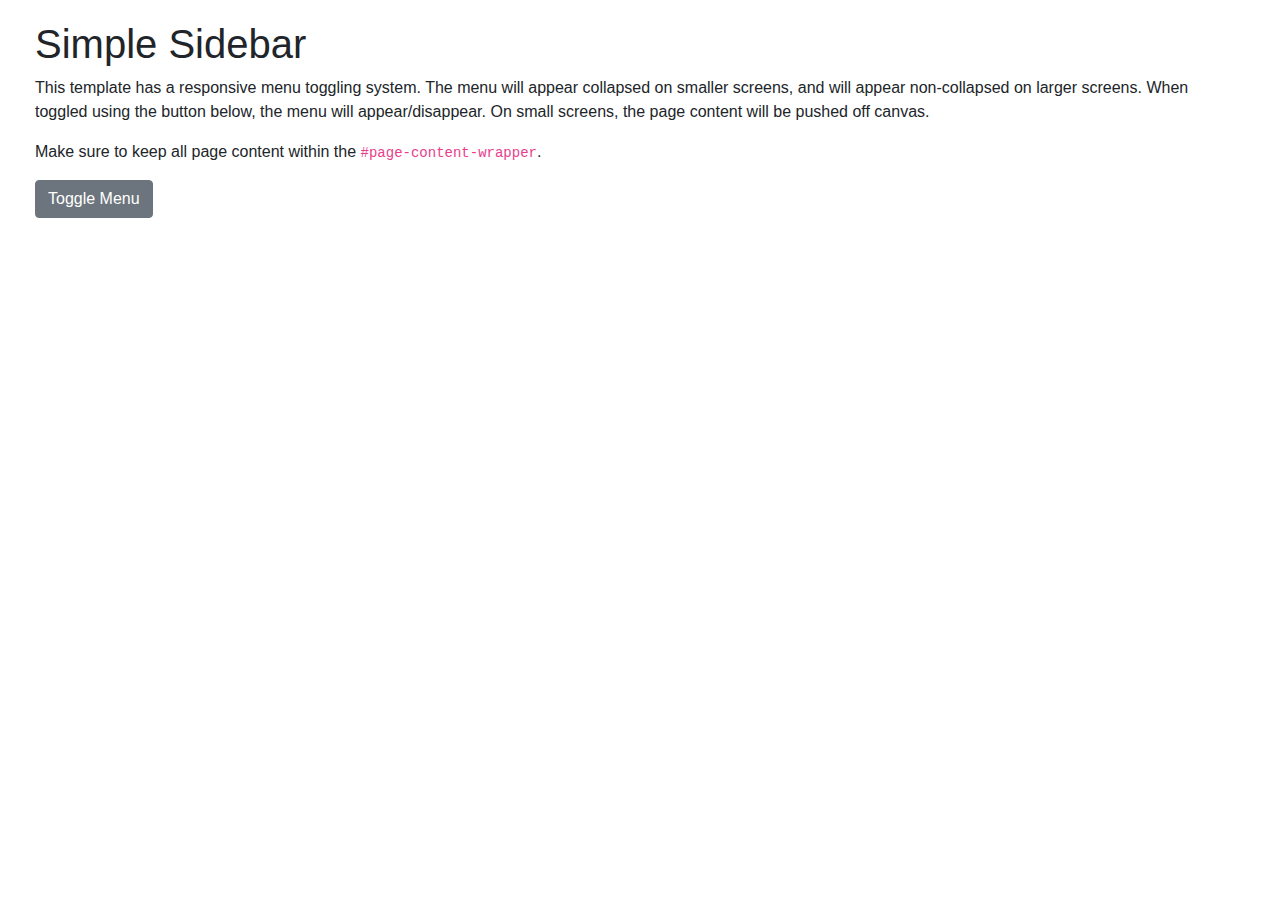
<file: startbootstrap-simple-sidebar-gh-pages/index.html>
<!DOCTYPE html>
<html lang="en">

<head>

    <meta charset="utf-8">
    <meta name="viewport" content="width=device-width, initial-scale=1, shrink-to-fit=no">
    <meta name="description" content="">
    <meta name="author" content="">

    <title>Simple Sidebar - Start Bootstrap Template</title>

    <!-- Bootstrap core CSS -->
    <link href="vendor/bootstrap/css/bootstrap.min.css" rel="stylesheet">

    <!-- Custom styles for this template -->
    <link href="css/simple-sidebar.css" rel="stylesheet">

</head>

<body>

    <div id="wrapper">

        <!-- Sidebar -->
        <div id="sidebar-wrapper">
            <ul class="sidebar-nav">
                <li class="sidebar-brand">
                    <a href="#">
                        Start Bootstrap
                    </a>
                </li>
                <li>
                    <a href="#">P1 parte A - ECDRs PROMO R$54,90 (Preço Normal R$69,90)</a>
                </li>
				<li>
                    <a href="#">ECDR exercício resolvido 1
						<p class="description">&#8226 engrenamento V-Zero
						</br> &nbsp &nbsp &#8226 critério de Lewis
						</p>
						
					</a>
                </li>
                <li>
                    <a href="#">ECDR exercício resolvido 2</a>
					<p class="description">&#8226 engrenamento zero
						</br> &nbsp &nbsp &#8226 engrenamento V-Positivo
						</br> &nbsp &nbsp &#8226 potência transmitida em série
					</p>
                </li>
				<li>
                    <a href="#">ECDR exercício resolvido 3
						<p class="description">&#8226 engrenamento V-Positivo
						</br> &nbsp &nbsp &#8226 módulo é conhecido
						</br> &nbsp &nbsp &#8226 diâmetro pé de dente
						</br> &nbsp &nbsp &#8226 diâmetro 
						</br> &nbsp &nbsp &#8226 grau de recobrimento</p>
					</a>
                </li>
                <li>
                    <a href="#">ECDR exercício resolvido 4
						<p class="description">&#8226 description 01
						</br> &nbsp &nbsp &#8226 description 02
						</br> &nbsp &nbsp &#8226 description 03
						</p>
					</a>
                </li>
				<li>
                    <a href="#">ECDR exercício resolvido 5
						<p class="description">&#8226 description 01
						</br> &nbsp &nbsp &#8226 description 02
						</br> &nbsp &nbsp &#8226 description 03
						</p>
					</a>
                </li>
				<li>
                    <a href="#">ECDR exercício resolvido 6
						<p class="description">&#8226 description 01
						</br> &nbsp &nbsp &#8226 description 02
						</br> &nbsp &nbsp &#8226 description 03
						</p>
					</a>
                </li>
				<li class="nothing">
                    <a href="#">P1 parte B - R$54,90
					<p class="description">						
						</br> &nbsp &nbsp PROMO R$54,90 (Preço Normal R$69,90)
						</br> &nbsp &nbsp &#8226 Transmissão de potência
						</br> &nbsp &nbsp &#8226 sistema série e paralelo
						</br> &nbsp &nbsp &#8226 diagrama de velocidades e
						</br> &nbsp &nbsp &#8226 Trem epicicloidal, Planetárias
						</br> &nbsp &nbsp &#8226 Redutores Rumpage
					</p>
					</a>
                </li>
				<li>
                    <a href="#">Transmissão de Potência </br> &nbsp &nbsp &nbsp exercício resolvido 5
					<p class="description">&#8226 description 01
						</br> &nbsp &nbsp &#8226 description 02
						</br> &nbsp &nbsp &#8226 description 03
						</p>
                </li>
                <li>
                    <a href="#">Diagrama de velocidades de saída exercício resolvido 6
						<p class="description">&#8226 description 01
						</br> &nbsp &nbsp &#8226 description 02
						</br> &nbsp &nbsp &#8226 description 03
						</p>
					</a>
                </li>
				<li>
                    <a href="#">Epicicloidal Planetária exercício resolvido 7
						<p class="description">&#8226 description 01
						</br> &nbsp &nbsp &#8226 description 02
						</br> &nbsp &nbsp &#8226 description 03
						</p>
					</a>
                </li>
				<li>
                    <a href="#">Epicicloidal Planetária exercício resolvido 7</a>
                </li>
                <li>
                    <a href="#">Epicicloidal Planetária Rumpage exercício resolvido 7</a>
                </li>
				<li class="sidebar-brand">
                    <a href="#">
                        Start Bootstrap
                    </a>
                </li>
                <li>
                    <a href="#">P2</a>
                </li>
				<li>
                    <a href="#">ECDH exercício resolvido 1</a>
                </li>
                <li>
                    <a href="#">ECDH exercício resolvido 2</a>
                </li>
				<li>
                    <a href="#">ECDH exercício resolvido 3</a>
                </li>
                <li>
                    <a href="#">ECDH exercício resolvido 4</a>
                </li>
				<li>
                    <a href="#">Epicicloidal exercício resolvido 5</a>
                </li>
                <li>
                    <a href="#">Epicicloidal exercício resolvido 6</a>
                </li>
				<li>
                    <a href="#">Epicicloidal exercício resolvido 7 Rumpage</a>
                </li>
                <li>
                    <a href="#"></a>
                </li>
				<li>
                    <a href="#">P3</a>
                </li>
				<li>
                    <a href="#">ECDH exercício resolvido 1</a>
                </li>
                <li>
                    <a href="#">ECDH exercício resolvido 2</a>
                </li>
				<li>
                    <a href="#">ECDH exercício resolvido 3</a>
                </li>
                <li>
                    <a href="#">ECDH exercício resolvido 4</a>
                </li>
				<li>
                    <a href="#">Epicicloidal exercício resolvido 5</a>
                </li>
                <li>
                    <a href="#">Epicicloidal exercício resolvido 6</a>
                </li>
				<li>
                    <a href="#">Epicicloidal Cônica exercício resolvido 7</a>
                </li>
				<li>
                    <a href="#">Epicicloidal exercício resolvido 8 Rumpage</a>
                </li>
                <li>
                    <a href="#"></a>
                </li>
            </ul>
        </div>
        <!-- /#sidebar-wrapper -->

        <!-- Page Content -->
        <div id="page-content-wrapper">
            <div class="container-fluid">
                <h1>Simple Sidebar</h1>
                <p>This template has a responsive menu toggling system. The menu will appear collapsed on smaller screens, and will appear non-collapsed on larger screens. When toggled using the button below, the menu will appear/disappear. On small screens, the page content will be pushed off canvas.</p>
                <p>Make sure to keep all page content within the <code>#page-content-wrapper</code>.</p>
                <a href="#menu-toggle" class="btn btn-secondary" id="menu-toggle">Toggle Menu</a>
            </div>
        </div>
        <!-- /#page-content-wrapper -->

    </div>
    <!-- /#wrapper -->

    <!-- Bootstrap core JavaScript -->
    <script src="vendor/jquery/jquery.min.js"></script>
    <script src="vendor/bootstrap/js/bootstrap.bundle.min.js"></script>

    <!-- Menu Toggle Script -->
    <script>
    $("#menu-toggle").click(function(e) {
        e.preventDefault();
        $("#wrapper").toggleClass("toggled");
    });
    </script>

</body>

</html>
</file>
<file: startbootstrap-simple-sidebar-gh-pages/css/simple-sidebar.css>
/*!
 * Start Bootstrap - Simple Sidebar (https://startbootstrap.com/template-overviews/simple-sidebar)
 * Copyright 2013-2017 Start Bootstrap
 * Licensed under MIT (https://github.com/BlackrockDigital/startbootstrap-simple-sidebar/blob/master/LICENSE)
 */

body {
  overflow-x: hidden;
}

#wrapper {
  padding-left: 0;
  -webkit-transition: all 0.5s ease;
  -moz-transition: all 0.5s ease;
  -o-transition: all 0.5s ease;
  transition: all 0.5s ease;
}

#wrapper.toggled {
  padding-left: 250px;
}

#sidebar-wrapper {
  z-index: 1000;
  position: fixed;
  left: 250px;
  width: 0;
  height: 100%;
  margin-left: -250px;
  overflow-y: auto;
  background: #000;
  -webkit-transition: all 0.5s ease;
  -moz-transition: all 0.5s ease;
  -o-transition: all 0.5s ease;
  transition: all 0.5s ease;
}

#wrapper.toggled #sidebar-wrapper {
  width: 250px;
}

#page-content-wrapper {
  width: 100%;
  position: absolute;
  padding: 15px;
}

#wrapper.toggled #page-content-wrapper {
  position: absolute;
  margin-right: -250px;
}


/* Sidebar Styles */

.sidebar-nav {
  position: absolute;
  top: 0;
  width: 250px;
  margin: 0;
  padding: 0;
  list-style: none;
}

.sidebar-nav li {
  text-indent: 20px;
  line-height: 20px;
  padding-top: 5px;	
}

.sidebar-nav li .description{
  font-size:12px;
  text-indent: 10px;
  line-height: 20px;
  padding-left:30px;
}

.sidebar-nav li a {
  display: block;
  text-decoration: none;
  color: #999999;
}

.sidebar-nav li a:hover {
  text-decoration: none;
  color: #fff;
  background: rgba(255, 255, 255, 0.2);
}

.sidebar-nav li a:active, .sidebar-nav li a:focus {
  text-decoration: none;
}

.sidebar-nav>.sidebar-brand {
  height: 65px;
  font-size: 18px;
  line-height: 60px;
}

.sidebar-nav>.sidebar-brand a {
  color: #999999;
}

.sidebar-nav>.sidebar-brand a:hover {
  color: #fff;
  background: none;
}

@media(min-width:768px) {
  #wrapper {
    padding-left: 0;
  }
  #wrapper.toggled {
    padding-left: 250px;
  }
  #sidebar-wrapper {
    width: 0;
  }
  #wrapper.toggled #sidebar-wrapper {
    width: 250px;
  }
  #page-content-wrapper {
    padding: 20px;
    position: relative;
  }
  #wrapper.toggled #page-content-wrapper {
    position: relative;
    margin-right: 0;
  }
}
</file>
